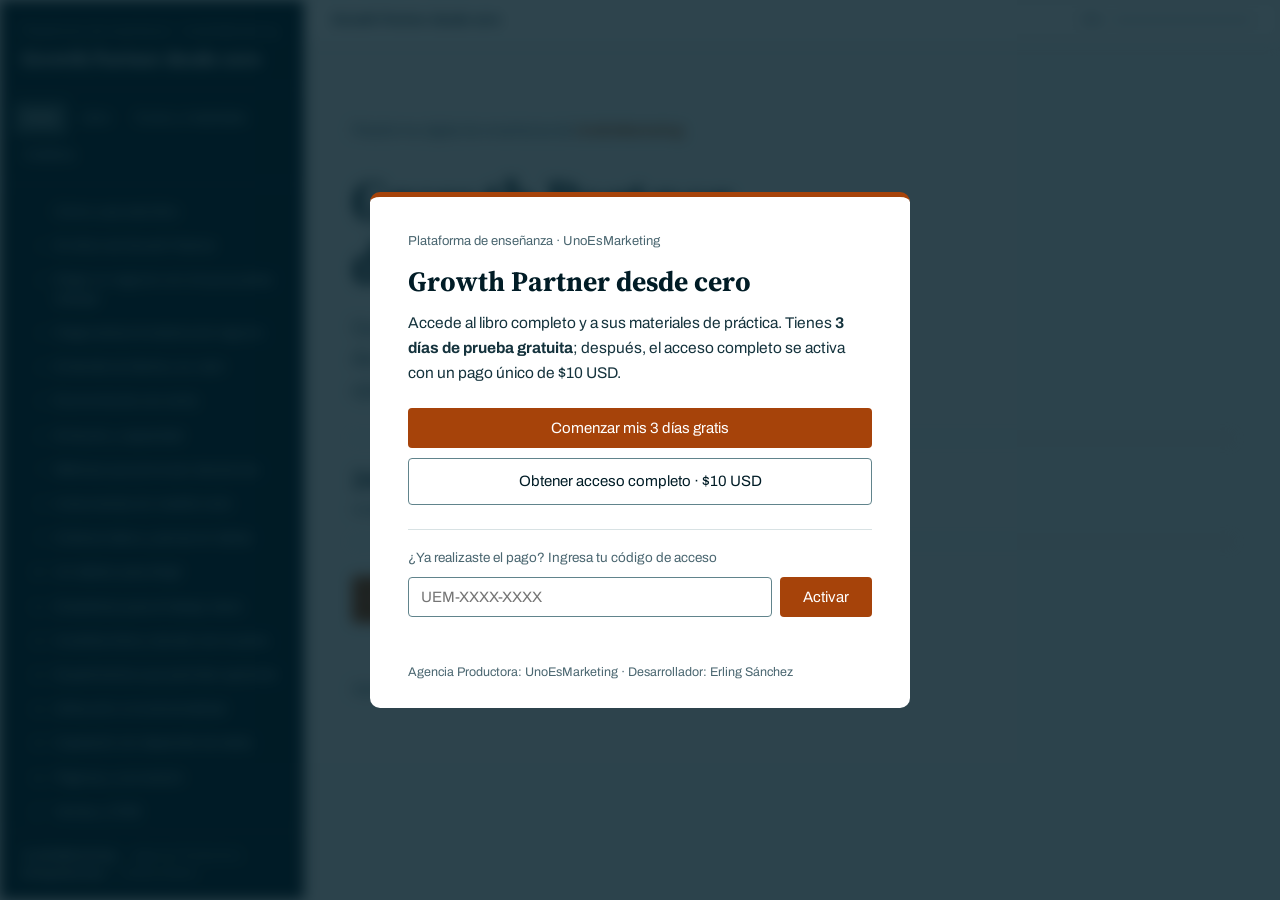
<file: index.html>
<!DOCTYPE html>
<html lang="es">
<head>
<meta charset="utf-8">
<meta name="viewport" content="width=device-width, initial-scale=1">
<title>Growth Partner desde cero · Plataforma de enseñanza</title>
<meta name="description" content="Un oficio y un método para crecer con sistemas y decidir con datos: 24 módulos con laboratorios, ejercicios resueltos y un curso interactivo incluido.">
<meta name="author" content="UnoEsMarketing (Agencia Productora) · Erling Sánchez (Desarrollador)">
<link rel="preconnect" href="https://fonts.googleapis.com">
<link rel="preconnect" href="https://fonts.gstatic.com" crossorigin>
<link href="https://fonts.googleapis.com/css2?family=Archivo:wght@400;500;600&family=Source+Serif+4:ital,opsz,wght@0,8..60,400;0,8..60,600;0,8..60,700;1,8..60,400&display=swap" rel="stylesheet">
<link rel="stylesheet" href="styles.css">
</head>
<body>
<div class="shell">
  <aside class="sidebar" id="sidebar" aria-label="Índice del libro">
    <div class="brand">
      <p class="plataforma">Plataforma de enseñanza · UnoEsMarketing</p>
      <h1>Growth Partner desde cero</h1>
    </div>
    <nav class="nav-vistas" aria-label="Secciones">
      <a href="#/inicio" data-vista="inicio">Inicio</a>
      <a href="#/libro/0" data-vista="libro">Libro</a>
      <a href="#/practicas" data-vista="practicas">Curso y materiales</a>
      <a href="#/creditos" data-vista="creditos">Créditos</a>
    </nav>
    <nav class="indice" id="indice" aria-label="Capítulos"></nav>
    <div class="pie">
      <strong>UnoEsMarketing</strong> — Agencia Productora<br>
      <strong>Erling Sánchez</strong> — Desarrollador
    </div>
  </aside>
  <div class="velo" id="velo"></div>
  <div class="main">
    <header class="topbar">
      <button class="btn-menu" id="btn-menu" aria-label="Abrir índice">Índice</button>
      <div class="miga" id="miga"></div>
      <div class="progreso" aria-label="Progreso de lectura">
        <span id="pct">0%</span>
        <span class="barra"><i id="barra-i" style="width:0%"></i></span>
      </div>
    </header>
    <main class="content" id="contenido"></main>
  </div>
</div>
<script src="data.js"></script>
<script src="app.js"></script>
<script src="gate.js"></script>
</body>
</html>
</file>
<file: styles.css>
/* Plataforma de estudio — UnoEsMarketing
   Paleta corporativa: #011C26 #345259 #61848C #9FB9BF · acento #A6430A */

:root {
  --tinta: #011C26;
  --petroleo: #345259;
  --bruma: #61848C;
  --niebla: #9FB9BF;
  --cobre: #A6430A;
  --cobre-claro: #C25B1E;
  --papel: #F6F8F8;
  --papel-alto: #FFFFFF;
  --linea: #D8E2E4;
  --texto: #15333D;
  --texto-suave: #4A6670;
  --serif: "Source Serif 4", Georgia, "Times New Roman", serif;
  --sans: "Archivo", "Helvetica Neue", Arial, sans-serif;
}

* { box-sizing: border-box; }
html { height: 100%; }

body {
  margin: 0;
  min-height: 100%;
  font-family: var(--sans);
  background: var(--papel);
  color: var(--texto);
  font-size: 16px;
  line-height: 1.55;
}

/* ---------- Estructura ---------- */

.shell { display: flex; min-height: 100vh; }

.sidebar {
  width: 304px;
  flex-shrink: 0;
  background: var(--tinta);
  color: var(--niebla);
  display: flex;
  flex-direction: column;
  position: sticky;
  top: 0;
  height: 100vh;
}

.main { flex: 1; min-width: 0; display: flex; flex-direction: column; }

.topbar {
  position: sticky;
  top: 0;
  z-index: 20;
  background: var(--papel-alto);
  border-bottom: 1px solid var(--linea);
  display: flex;
  align-items: center;
  gap: 16px;
  padding: 10px 28px;
}

.content { flex: 1; padding: 0 28px 72px; }

/* ---------- Sidebar ---------- */

.brand {
  padding: 22px 22px 18px;
  border-bottom: 1px solid rgba(159, 185, 191, 0.18);
}
.brand .plataforma {
  font-size: 12.5px;
  letter-spacing: 0.02em;
  color: var(--bruma);
  margin: 0 0 6px;
}
.brand h1 {
  font-family: var(--serif);
  font-weight: 650;
  font-size: 19px;
  line-height: 1.25;
  margin: 0;
  color: #EDF3F4;
}

.nav-vistas {
  display: flex;
  gap: 4px;
  padding: 12px 14px;
  border-bottom: 1px solid rgba(159, 185, 191, 0.18);
  flex-wrap: wrap;
}
.nav-vistas a {
  color: var(--niebla);
  text-decoration: none;
  font-size: 13.5px;
  padding: 6px 10px;
  border-radius: 4px;
}
.nav-vistas a:hover { color: #fff; background: rgba(159, 185, 191, 0.12); }
.nav-vistas a.activa { color: #fff; background: var(--petroleo); }

.indice { flex: 1; overflow-y: auto; padding: 10px 0 24px; scrollbar-width: thin; }

.indice .parte {
  font-size: 12px;
  color: var(--bruma);
  padding: 16px 22px 6px;
  border-bottom: none;
}

.indice a.cap {
  display: flex;
  gap: 10px;
  align-items: baseline;
  padding: 8px 22px;
  color: var(--niebla);
  text-decoration: none;
  font-size: 13.5px;
  line-height: 1.35;
  border-left: 3px solid transparent;
}
.indice a.cap:hover { color: #fff; background: rgba(159, 185, 191, 0.08); }
.indice a.cap.activa {
  color: #fff;
  border-left-color: var(--cobre);
  background: rgba(166, 67, 10, 0.14);
}
.indice a.cap .num {
  font-family: var(--serif);
  font-size: 13px;
  color: var(--bruma);
  min-width: 20px;
  text-align: right;
}
.indice a.cap.leido .num { color: var(--cobre-claro); }
.indice a.cap.leido .titulo::after {
  content: " ✓";
  color: var(--cobre-claro);
}

.sidebar .pie {
  padding: 14px 22px 18px;
  border-top: 1px solid rgba(159, 185, 191, 0.18);
  font-size: 12px;
  line-height: 1.5;
  color: var(--bruma);
}
.sidebar .pie strong { color: var(--niebla); font-weight: 600; }

/* ---------- Topbar ---------- */

.topbar .miga { font-size: 13.5px; color: var(--texto-suave); flex: 1; min-width: 0; white-space: nowrap; overflow: hidden; text-overflow: ellipsis; }
.topbar .miga b { color: var(--texto); font-weight: 600; }

.progreso { display: flex; align-items: center; gap: 10px; font-size: 13px; color: var(--texto-suave); }
.progreso .barra {
  width: 140px; height: 6px; border-radius: 3px;
  background: var(--linea); overflow: hidden;
}
.progreso .barra i { display: block; height: 100%; background: var(--cobre); border-radius: 3px; }

.btn-menu {
  display: none;
  background: var(--tinta); color: #fff; border: 0;
  padding: 8px 12px; border-radius: 4px; font-size: 14px; cursor: pointer;
}

/* ---------- Portada ---------- */

.portada { max-width: 880px; margin: 0 auto; padding-top: 64px; }
.portada .sello {
  font-size: 14px; color: var(--texto-suave); margin-bottom: 28px;
}
.portada .sello b { color: var(--cobre); font-weight: 600; }
.portada h2 {
  font-family: var(--serif);
  font-weight: 700;
  font-size: clamp(38px, 5.5vw, 58px);
  line-height: 1.08;
  letter-spacing: -0.01em;
  margin: 0 0 18px;
  color: var(--tinta);
  max-width: 17ch;
}
.portada .bajada {
  font-family: var(--serif);
  font-size: 21px;
  line-height: 1.45;
  color: var(--petroleo);
  max-width: 52ch;
  margin: 0 0 34px;
}
.portada .datos {
  display: flex; flex-wrap: wrap; gap: 28px;
  padding: 20px 0; margin-bottom: 34px;
  border-top: 1px solid var(--linea);
  border-bottom: 1px solid var(--linea);
}
.portada .datos div { font-size: 14px; color: var(--texto-suave); }
.portada .datos b {
  display: block; font-family: var(--serif); font-size: 26px;
  color: var(--tinta); font-weight: 650;
}
.portada .acciones { display: flex; gap: 12px; flex-wrap: wrap; margin-bottom: 56px; }

.btn {
  display: inline-block;
  font-family: var(--sans);
  font-size: 15px;
  text-decoration: none;
  padding: 11px 22px;
  border-radius: 4px;
  border: 1px solid transparent;
  cursor: pointer;
}
.btn.primario { background: var(--cobre); color: #fff; }
.btn.primario:hover { background: var(--cobre-claro); }
.btn.secundario { background: transparent; color: var(--tinta); border-color: var(--bruma); }
.btn.secundario:hover { border-color: var(--tinta); }

.portada .creditos-linea {
  font-size: 13.5px; color: var(--texto-suave);
}

/* ---------- Lector ---------- */

.lector { max-width: 720px; margin: 0 auto; padding-top: 48px; }

.lector .cap-etiqueta {
  font-size: 14px; color: var(--cobre); margin-bottom: 10px;
}

.lector h2.cap-titulo {
  font-family: var(--serif);
  font-weight: 700;
  font-size: clamp(30px, 4vw, 40px);
  line-height: 1.15;
  margin: 0 0 30px;
  color: var(--tinta);
}

.prosa {
  font-family: var(--serif);
  font-size: 18px;
  line-height: 1.72;
  color: var(--texto);
}
.prosa p { margin: 0 0 1.15em; }
.prosa h2, .prosa h3, .prosa h4 {
  font-family: var(--serif);
  color: var(--tinta);
  line-height: 1.25;
  margin: 1.9em 0 0.6em;
}
.prosa h2 { font-size: 25px; font-weight: 650; }
.prosa h3 { font-size: 20px; font-weight: 650; }
.prosa h4 { font-size: 18px; font-weight: 650; }
.prosa ul, .prosa ol { padding-left: 1.3em; margin: 0 0 1.15em; }
.prosa li { margin-bottom: 0.35em; }
.prosa img { max-width: 100%; height: auto; border: 1px solid var(--linea); border-radius: 4px; margin: 10px 0; }
.prosa blockquote {
  margin: 1.4em 0; padding: 2px 0 2px 18px;
  border-left: 3px solid var(--niebla);
  color: var(--petroleo);
}
.prosa table {
  border-collapse: collapse; width: 100%;
  font-family: var(--sans); font-size: 14.5px; margin: 0 0 1.3em;
}
.prosa th, .prosa td { border: 1px solid var(--linea); padding: 7px 10px; text-align: left; vertical-align: top; }
.prosa th { background: #ECF1F2; font-weight: 600; }
.prosa code {
  font-family: ui-monospace, "Cascadia Code", Menlo, Consolas, monospace;
  font-size: 0.86em;
  background: #EAF0F1;
  padding: 1px 5px;
  border-radius: 3px;
}
.prosa pre {
  background: var(--tinta);
  color: #D9E6E9;
  padding: 16px 18px;
  border-radius: 6px;
  overflow-x: auto;
  font-size: 13.5px;
  line-height: 1.55;
}
.prosa pre code { background: none; color: inherit; padding: 0; font-size: inherit; }
.prosa a { color: var(--cobre); }

.pie-capitulo {
  max-width: 720px; margin: 56px auto 0; padding-top: 22px;
  border-top: 1px solid var(--linea);
  display: flex; align-items: center; gap: 12px; flex-wrap: wrap;
}
.pie-capitulo .espacio { flex: 1; }
.btn.marcar { background: transparent; color: var(--cobre); border-color: var(--cobre); font-size: 14px; }
.btn.marcar.hecho { background: var(--cobre); color: #fff; }

/* ---------- Prácticas / recursos ---------- */

.recursos { max-width: 880px; margin: 0 auto; padding-top: 48px; }
.recursos > h2, .vista-creditos > h2 {
  font-family: var(--serif); font-weight: 700; font-size: 34px;
  color: var(--tinta); margin: 0 0 8px;
}
.recursos .intro { font-size: 16px; color: var(--texto-suave); max-width: 64ch; margin: 0 0 34px; }

.grupo-rec { margin-bottom: 38px; }
.grupo-rec h3 {
  font-family: var(--serif); font-size: 21px; font-weight: 650;
  color: var(--tinta); margin: 0 0 4px;
}
.grupo-rec .desc { font-size: 14px; color: var(--texto-suave); margin: 0 0 14px; }

.lista-rec { display: grid; grid-template-columns: repeat(auto-fill, minmax(250px, 1fr)); gap: 10px; }
.item-rec {
  text-align: left;
  background: var(--papel-alto);
  border: 1px solid var(--linea);
  border-radius: 6px;
  padding: 13px 15px;
  cursor: pointer;
  font-family: var(--sans);
  font-size: 14px;
  color: var(--texto);
}
.item-rec:hover { border-color: var(--bruma); }
.item-rec .nombre { font-weight: 600; display: block; margin-bottom: 3px; }
.item-rec .tipo { font-size: 12.5px; color: var(--texto-suave); }

.visor {
  margin-top: 26px;
  background: var(--papel-alto);
  border: 1px solid var(--linea);
  border-radius: 8px;
  overflow: hidden;
}
.visor .visor-cab {
  display: flex; align-items: center; gap: 12px;
  padding: 12px 18px;
  background: var(--tinta); color: #EDF3F4;
  font-size: 14px;
}
.visor .visor-cab .espacio { flex: 1; }
.visor .visor-cab button {
  background: transparent; border: 1px solid var(--bruma);
  color: var(--niebla); border-radius: 4px; padding: 5px 12px;
  font-size: 13px; cursor: pointer;
}
.visor .visor-cab button:hover { color: #fff; border-color: #fff; }
.visor .visor-cuerpo { padding: 22px 26px; max-height: 65vh; overflow: auto; }
.visor .visor-cuerpo.prosa { font-size: 16.5px; }
.visor pre.codigo {
  margin: 0; font-size: 13px; line-height: 1.6;
  font-family: ui-monospace, "Cascadia Code", Menlo, Consolas, monospace;
  white-space: pre-wrap; word-break: break-word;
}

/* tarjetas de prompts */
.prompt-card {
  background: var(--papel-alto); border: 1px solid var(--linea);
  border-radius: 8px; padding: 20px 22px; margin-bottom: 14px;
}
.prompt-card h4 {
  font-family: var(--serif); font-size: 19px; font-weight: 650;
  margin: 0 0 10px; color: var(--tinta);
}
.prompt-card pre {
  background: #EFF4F5; border-radius: 6px; padding: 14px 16px;
  font-size: 13px; line-height: 1.6; white-space: pre-wrap;
  word-break: break-word; margin: 0 0 10px;
  font-family: ui-monospace, Menlo, Consolas, monospace;
  max-height: 300px; overflow: auto;
}
.prompt-card button {
  background: transparent; border: 1px solid var(--cobre);
  color: var(--cobre); border-radius: 4px; padding: 6px 14px;
  font-size: 13.5px; cursor: pointer;
}
.prompt-card button:hover, .prompt-card button.copiado { background: var(--cobre); color: #fff; }

/* ---------- Créditos ---------- */

.vista-creditos { max-width: 720px; margin: 0 auto; padding-top: 48px; }
.ficha-credito {
  background: var(--papel-alto);
  border: 1px solid var(--linea);
  border-left: 4px solid var(--cobre);
  border-radius: 6px;
  padding: 22px 26px;
  margin: 18px 0;
}
.ficha-credito .rol { font-size: 13.5px; color: var(--texto-suave); margin-bottom: 4px; }
.ficha-credito .quien {
  font-family: var(--serif); font-size: 23px; font-weight: 650; color: var(--tinta);
}
.ficha-credito .nota { font-size: 14.5px; color: var(--texto-suave); margin-top: 6px; }
.vista-creditos .legal { font-size: 13.5px; color: var(--texto-suave); margin-top: 30px; line-height: 1.6; }

/* ---------- Responsive ---------- */

.velo { display: none; }

@media (max-width: 980px) {
  .sidebar {
    position: fixed;
    left: 0; top: 0; bottom: 0;
    z-index: 40;
    transform: translateX(-100%);
    transition: transform 0.22s ease;
    width: min(320px, 86vw);
  }
  .sidebar.abierta { transform: translateX(0); }
  .btn-menu { display: inline-block; }
  .velo.visible {
    display: block; position: fixed; inset: 0;
    background: rgba(1, 28, 38, 0.5); z-index: 30;
  }
  .topbar { padding: 10px 16px; }
  .content { padding: 0 16px 64px; }
  .portada { padding-top: 36px; }
  .progreso .barra { width: 80px; }
}

@media (prefers-reduced-motion: reduce) {
  .sidebar { transition: none; }
}

a:focus-visible, button:focus-visible {
  outline: 2px solid var(--cobre);
  outline-offset: 2px;
}

/* ---------- Portal de acceso ---------- */

body.portal-bloqueado { overflow: hidden; }
body.portal-bloqueado .shell { filter: blur(7px); pointer-events: none; user-select: none; }

.portal {
  position: fixed; inset: 0; z-index: 100;
  background: rgba(1, 28, 38, 0.82);
  display: flex; align-items: center; justify-content: center;
  padding: 20px; overflow-y: auto;
}
.portal-caja {
  background: var(--papel-alto);
  border-radius: 10px;
  border-top: 5px solid var(--cobre);
  max-width: 540px; width: 100%;
  padding: 34px 38px 26px;
  margin: auto;
}
.portal-sello { font-size: 13px; color: var(--texto-suave); margin: 0 0 14px; }
.portal-caja h2 {
  font-family: var(--serif); font-weight: 700;
  font-size: 28px; line-height: 1.15; color: var(--tinta); margin: 0 0 14px;
}
.portal-texto { font-size: 15.5px; line-height: 1.6; color: var(--texto); margin: 0 0 22px; }
.portal-acciones { display: flex; flex-direction: column; gap: 10px; margin-bottom: 24px; }
.portal-acciones .btn { text-align: center; }
.portal-codigo { border-top: 1px solid var(--linea); padding-top: 18px; }
.portal-codigo label { font-size: 13.5px; color: var(--texto-suave); display: block; margin-bottom: 8px; }
.portal-codigo .fila { display: flex; gap: 8px; }
.portal-codigo input {
  flex: 1; min-width: 0;
  border: 1px solid var(--bruma); border-radius: 4px;
  padding: 10px 12px; font-size: 15px; font-family: var(--sans);
  text-transform: uppercase;
}
.portal-codigo input:focus { outline: 2px solid var(--cobre); outline-offset: 1px; border-color: var(--cobre); }
.portal-error { color: #8C2F0C; font-size: 13.5px; min-height: 18px; margin: 8px 0 0; }
.portal-pie { font-size: 12.5px; color: var(--texto-suave); margin: 20px 0 0; }

.portal-banner {
  background: var(--tinta); color: var(--niebla);
  font-size: 14px; padding: 10px 28px;
  display: flex; align-items: center; gap: 14px; flex-wrap: wrap;
}
.portal-banner a { color: var(--cobre-claro); font-weight: 600; text-decoration: none; }
.portal-banner a:hover { text-decoration: underline; }

@media (max-width: 600px) {
  .portal-caja { padding: 26px 22px 20px; }
}
</file>
